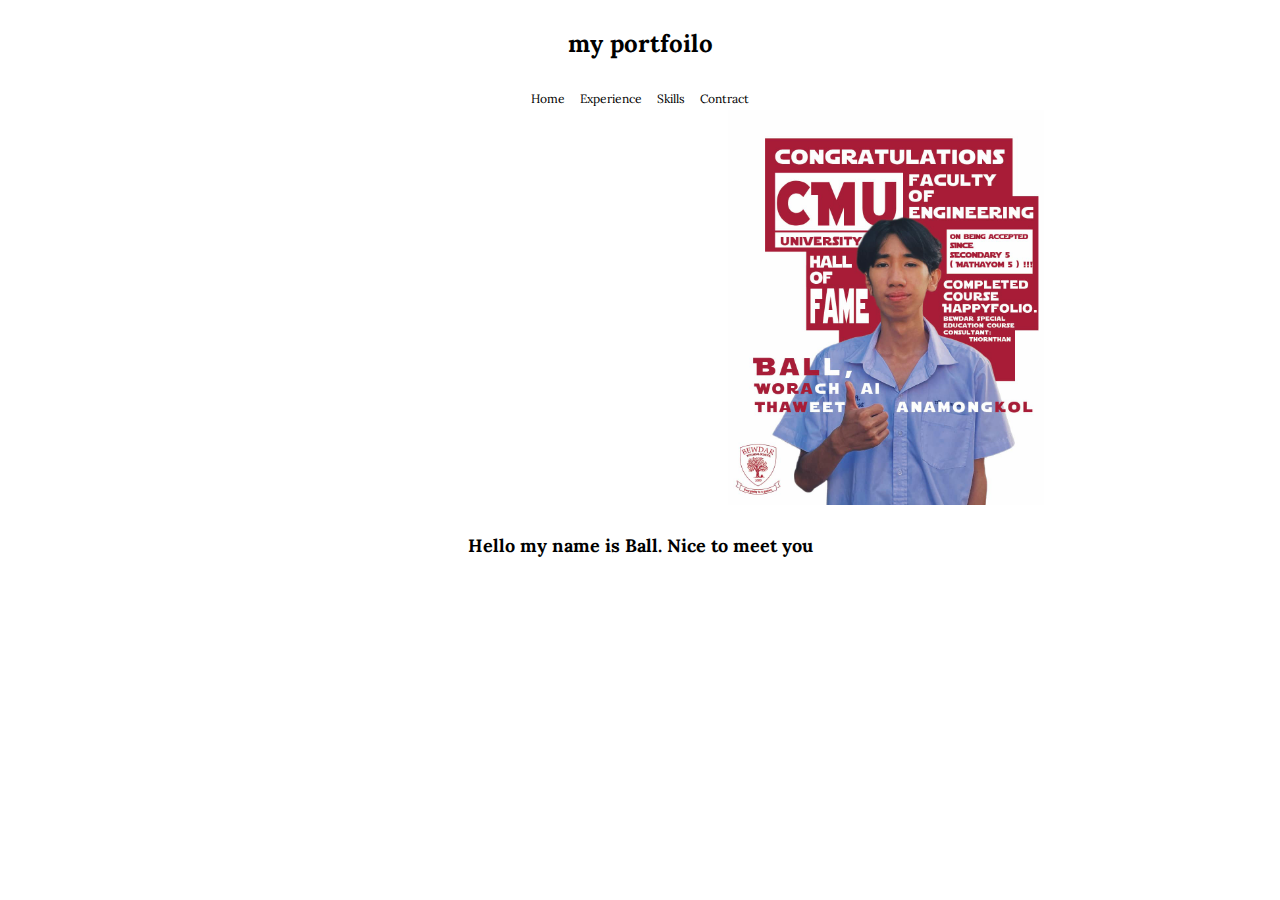
<file: index.html>
<!DOCTYPE html>
<html lang="en">
  <head>
    <meta charset="UTF-8" />
    <meta name="viewport" content="width=device-width, initial-scale=1.0" />
    <title>My Portfolio</title>

    <link rel="stylesheet" href="css/style.css">

  </head>
<body>
  <h1 class="center-text">
     my portfoilo
  </h1>
  <nav class="center-text">
  <a href="index.html">Home</a> &nbsp; &nbsp;
  <a href="experience.html">Experience</a> &nbsp; &nbsp;
  <a href="skill.html">Skills</a> &nbsp; &nbsp;
  <a href="contract.html">Contract</a>
  </nav>
  <img src="img/me.jpg" alt="" class="homepic">
  <p>
    <h2 class="center-text">
      Hello my name is Ball. Nice to meet you
    </h2>
  </p>
</body>
</html>
</file>
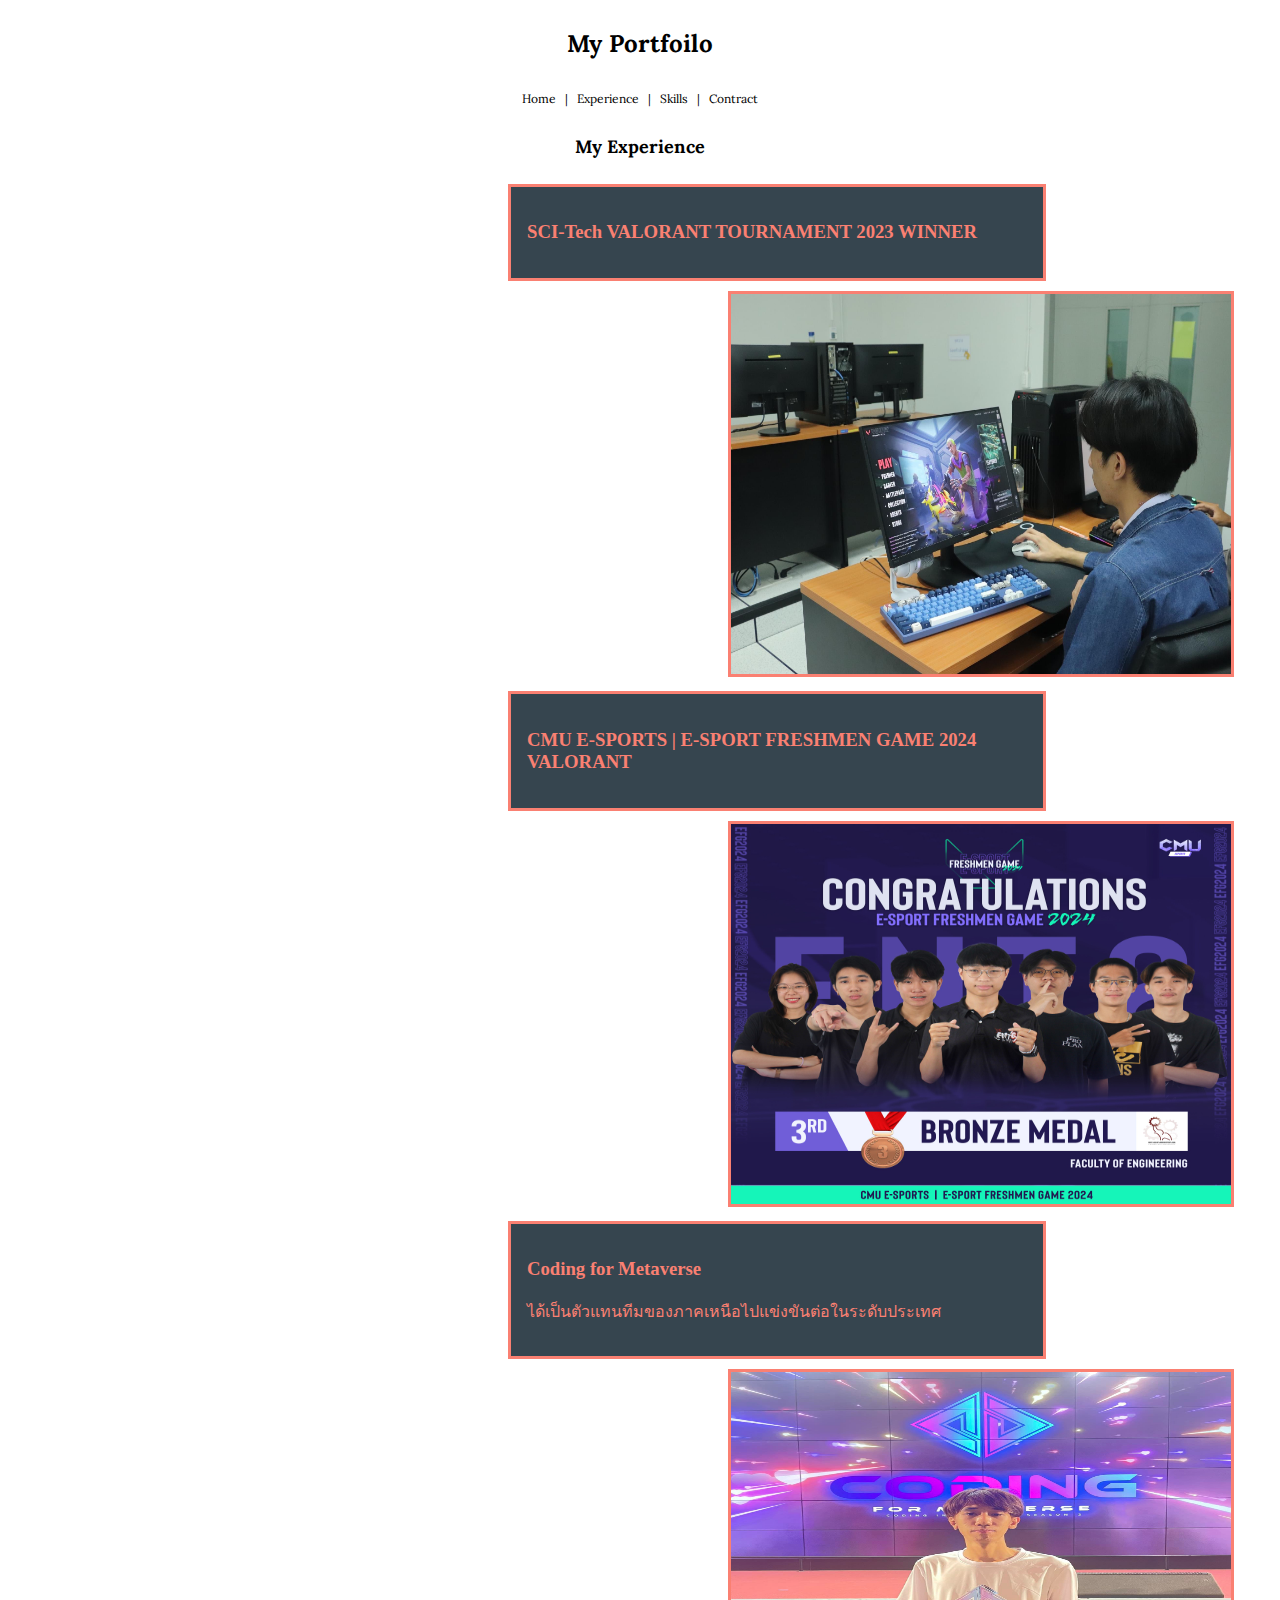
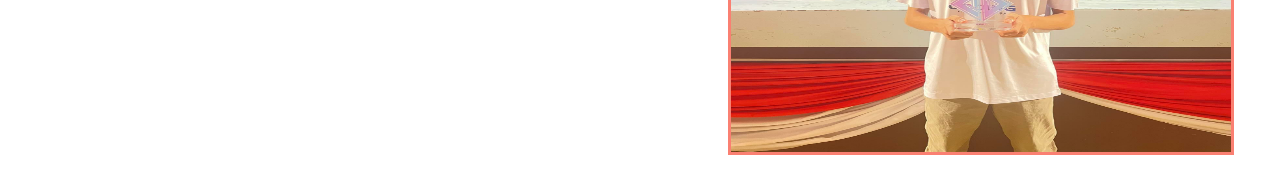
<file: experience.html>
<!DOCTYPE html>
<html lang="en">
  <head>
    <meta charset="UTF-8" />
    <meta name="viewport" content="width=device-width, initial-scale=1.0" />
    <title>My Portfolio</title>

    <link rel="stylesheet" href="css/style.css">

  </head>
<body>
  <h1 class="center-text">
     My Portfoilo
  </h1>
  <p class="center-text">
    <a href="index.html">
      Home 
    </a> 
    &nbsp; | &nbsp;
    <a href="experience.html">
      Experience 
    </a>
    &nbsp; | &nbsp;
    <a href="skill.html">
      Skills
    </a>
    &nbsp; | &nbsp;
    <a href="contract.html">
      Contract
    </a>
  </p>
  <p>
    <h2 class="center-text">
      My Experience
    </h2>
  </p>
  <div class="ex">
    <h3>
      SCI-Tech VALORANT TOURNAMENT 2023 WINNER 
    </h3>
  </div>
  <img src="valo.jpg" alt="" class="expic">

  <div class="ex">
    <h3>
      CMU E-SPORTS | E-SPORT FRESHMEN GAME 2024 VALORANT 
    </h3>
  </div>
  <img src="valo2.jpg" alt="" class="expic">

  <div class="ex">
    <h3>
      Coding for Metaverse
    </h3>
    <p>
      ได้เป็นตัวแทนทีมของภาคเหนือไปแข่งขันต่อในระดับประเทศ
    </p>
  </div>
  <img src="coding.jpg" alt="" class="expic">
  
</body>
</html>
</file>
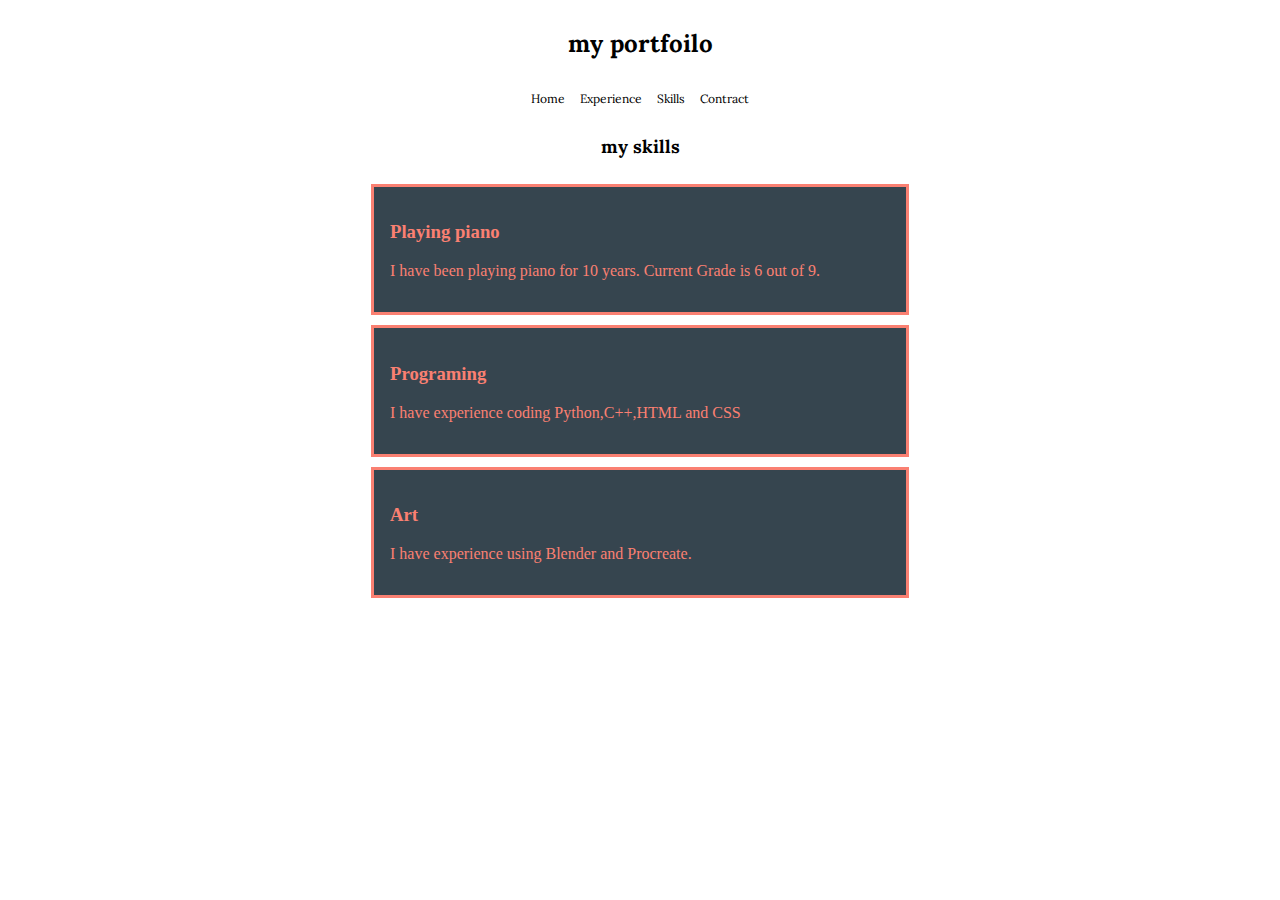
<file: skill.html>
<!DOCTYPE html>
<html lang="en">
  <head>
    <meta charset="UTF-8" />
    <meta name="viewport" content="width=device-width, initial-scale=1.0" />
    <title>My Portfolio</title>

    <link rel="stylesheet" href="css/style.css">

  </head>
<body>
  <h1 class="center-text">
     my portfoilo
  </h1>
  <nav class="center-text">
  <a href="index.html">Home</a> &nbsp; &nbsp;
  <a href="experience.html">Experience</a> &nbsp; &nbsp;
  <a href="skill.html">Skills</a> &nbsp; &nbsp;
  <a href="contract.html">Contract</a>
  </nav>
  
  <p>
    <h2 class="center-text">
      my skills
    </h2>
  </p>
  <div class="skill">
    <h3>
      Playing piano 
    </h3>
    <p>
      I have been playing piano for 10 years. Current Grade is 6 out of 9.
    </p>
  </div>

  <div class="skill">
    <h3>
      Programing
    </h3>
    <p>
      I have experience coding Python,C++,HTML and CSS
    </p>
  </div>

  <div class="skill">
    <h3>
      Art
    </h3>
    <p>
      I have experience using Blender and Procreate.
    </p>
  </div>

</body>
</html>
</file>
<file: css/style.css>
@import url('https://fonts.googleapis.com/css2?family=Libertinus+Math&family=Parastoo&display=swap');
  
  .center-text{
    text-align: center;
    color: black ;
    font-family: "Parastoo", serif;
  }

  .center-text > a {
    color: black;
    text-decoration: none;
    font-family: "Parastoo", serif;
  }

  .ex{
    border: solid salmon;
    background-color: #36454F;
    width: 500px;
    margin-left: 500px;
    padding: 1rem;
    margin-bottom: 10px;
  }

  .ex > h3 {
    color: salmon;
  }

  .ex > p {
    color: salmon;
  }

  .homepic{
    margin-left: 720px;
    width: 25%;
  }

  .expic{
    border: solid salmon;
    margin-left: 720px;
    height: 380px;
    width: 500px;
    margin-bottom: 10px;

  }

  .skill{
    border: solid salmon;
    background-color: #36454F;
    width: 500px;
    margin-left: auto;
    margin-right: auto;
    padding: 1rem;
    margin-bottom: 10px;
  }

  .skill > h3 {
    color:salmon;
  }

  .skill > p {
    color: salmon;
  }

  .skill > a {
    text-decoration: none;
    color: salmon;
  }

  .fb-button{
    font-family: "Parastoo", serif;
    font-weight: bold;
    font-size: 25px;
    color: white;
    background-color: rgb(24, 119, 242);
    border-radius: 100px;
    border: none;
    width: 200px;
    height: 200px;
    -webkit-border-radius: 100px;
    -moz-border-radius: 100px;
    -ms-border-radius: 100px;
    -o-border-radius: 100px;
    cursor: pointer;
    margin-left: 725px;
    margin-top: 100px;
    margin-bottom: 40px;
}

.ig-button{
  font-family: "Parastoo", serif;
    font-weight: bold;
    font-size: 25px;
    color: white;
    background-color: rgb(225 48 108);
    border-radius: 100px;
    border: none;
    width: 200px;
    height: 200px;
    -webkit-border-radius: 100px;
    -moz-border-radius: 100px;
    -ms-border-radius: 100px;
    -o-border-radius: 100px;
    cursor: pointer;
    margin-left: 50px;
    margin-top: 100px;
    margin-bottom: 40px;
}
</file>
